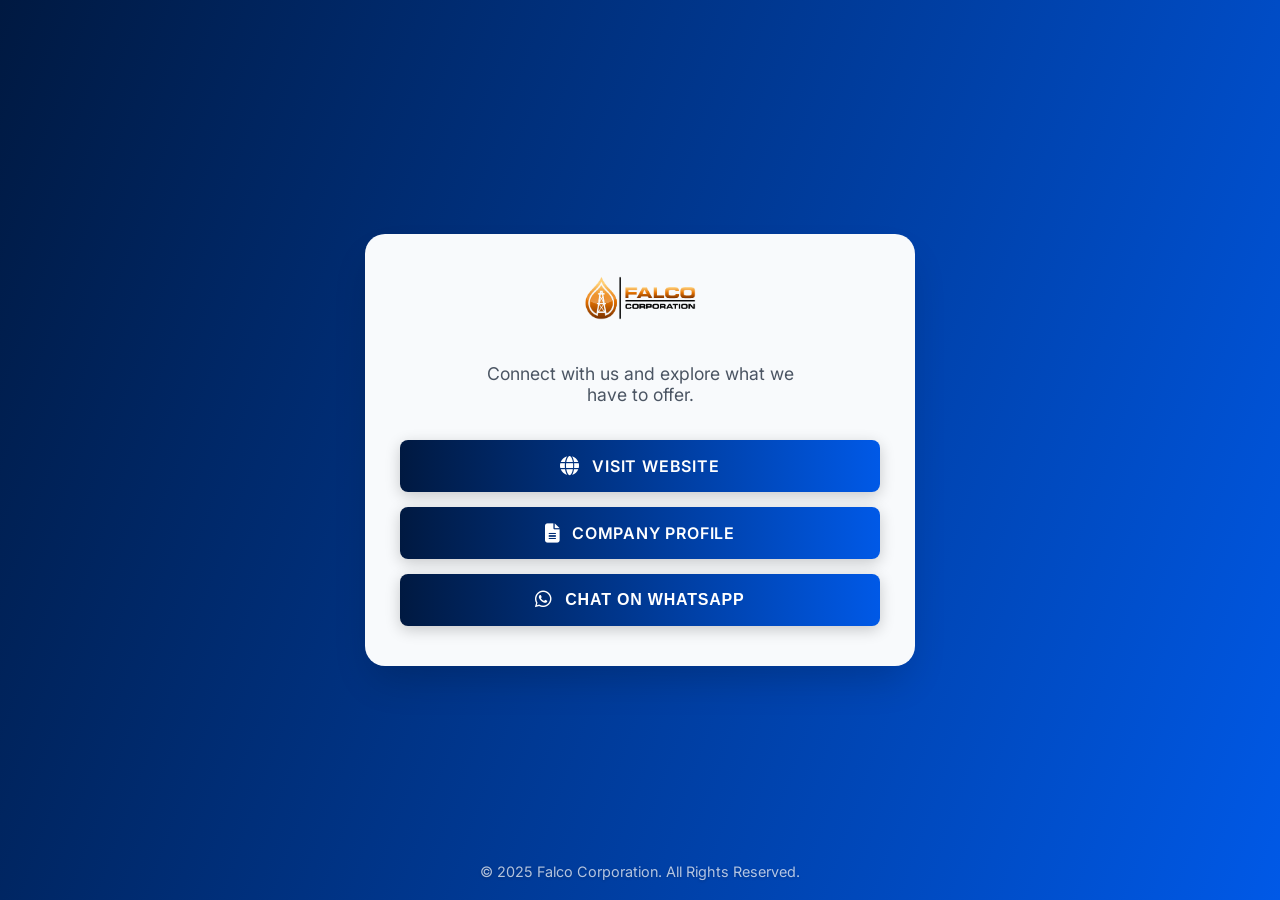
<file: qr.html>
<!DOCTYPE html>
<html lang="en">
<head>
    <meta charset="UTF--8">
    <meta name="viewport" content="width=device-width, initial-scale=1.0">
    <title>Falco Corporation | Welcome</title>
    
    <link rel="preconnect" href="https://fonts.googleapis.com">
    <link rel="preconnect" href="https://fonts.gstatic.com" crossorigin>
    <link href="https://fonts.googleapis.com/css2?family=Inter:wght@400;600;700&display=swap" rel="stylesheet">
    
    <link rel="stylesheet" href="https://cdnjs.cloudflare.com/ajax/libs/font-awesome/6.5.2/css/all.min.css">

    <style>
        /* BRANDING: Using your main site's color variables */
        :root {
            --color-primary-blue: #001941;
            --color-accent-blue: #0059e7;
            --color-accent-yellow: #001941;
            --color-light-gray: #f8fafc;
            --color-text: #111827;
        }

        /* STYLE: Using the animated gradient from your main site's menu */
        body {
            font-family: 'Inter', sans-serif;
            margin: 0;
            color: var(--color-text);
            display: flex;
            justify-content: center;
            align-items: center;
            min-height: 100vh;
            padding: 20px;
            box-sizing: border-box;
            background: linear-gradient(110deg, var(--color-primary-blue), var(--color-accent-blue), var(--color-accent-yellow));
            background-size: 200% 200%;
            animation: gradient-pan 15s ease infinite;
        }

        @keyframes gradient-pan {
            0% { background-position: 0% 50%; }
            50% { background-position: 100% 50%; }
            100% { background-position: 0% 50%; }
        }

        /* STYLE: Updated card to be clean and light, contrasting with the vibrant background */
        .container {
            text-align: center;
            background-color: var(--color-light-gray);
            padding: 40px 35px;
            border-radius: 20px;
            box-shadow: 0 20px 40px -10px rgba(0, 0, 0, 0.2);
            max-width: 480px;
            width: 100%;
            animation: float-animation 6s ease-in-out infinite;
        }
        
        @keyframes float-animation {
            0% { transform: translateY(0px); }
            50% { transform: translateY(-10px); }
            100% { transform: translateY(0px); }
        }

        .logo {
            width: 120px; /* Slightly larger logo */
            height: auto;
            margin-bottom: 20px;
        }

        p {
            font-size: 1.1em;
            color: #4b5563; /* text-gray-600 */
            margin-bottom: 35px;
            max-width: 350px;
            margin-left: auto;
            margin-right: auto;
        }

        .button-container {
            display: flex;
            flex-direction: column;
            gap: 15px;
        }

        /* STYLE: Applied your 'themed-button-gradient' style to the buttons */
        .link-button {
            display: flex;
            align-items: center;
            justify-content: center;
            gap: 12px;
            padding: 1rem 2rem;
            text-decoration: none;
            font-size: 1em;
            font-weight: 600;
            text-transform: uppercase;
            letter-spacing: 0.05em;
            border-radius: 8px;
            color: white;
            border: none;
            cursor: pointer;
            background-image: linear-gradient(to right, var(--color-primary-blue), var(--color-accent-blue), var(--color-accent-yellow));
            background-size: 200% auto;
            transition: all 0.4s ease;
            box-shadow: 0 4px 15px rgba(0,0,0,0.2);
            width: 100%;
            box-sizing: border-box;
        }

        .link-button:hover {
            background-position: right center;
            transform: translateY(-3px);
            box-shadow: 0 7px 20px rgba(59, 130, 246, 0.3);
        }
        
        .link-button i {
            font-size: 1.2em;
        }
        
        footer {
            position: absolute;
            bottom: 20px;
            font-size: 0.9em;
            color: rgba(255, 255, 255, 0.7);
            text-shadow: 0 1px 3px rgba(0,0,0,0.2);
        }

        /* ===== START: MODAL CSS ===== */
        .modal-overlay {
            display: none; /* Hidden by default */
            position: fixed;
            z-index: 1000;
            left: 0;
            top: 0;
            width: 100%;
            height: 100%;
            background-color: rgba(0,0,0,0.6);
            justify-content: center;
            align-items: center;
            padding: 20px;
            box-sizing: border-box;
        }

        .modal-content {
            background-color: #fefefe;
            padding: 30px 35px;
            border-radius: 15px;
            position: relative;
            width: 100%;
            max-width: 450px;
            text-align: center;
            box-shadow: 0 5px 15px rgba(0,0,0,0.3);
            animation: slide-down 0.5s ease-out;
        }

        @keyframes slide-down {
            from {
                transform: translateY(-50px);
                opacity: 0;
            }
            to {
                transform: translateY(0);
                opacity: 1;
            }
        }

        .modal-content h2 {
            margin-top: 0;
            margin-bottom: 25px;
            color: var(--color-primary-blue);
        }

        .close-btn {
            color: #aaa;
            position: absolute;
            top: 10px;
            right: 20px;
            font-size: 28px;
            font-weight: bold;
            cursor: pointer;
        }

        .close-btn:hover,
        .close-btn:focus {
            color: black;
            text-decoration: none;
        }
        
        .modal-button-container {
            display: flex;
            flex-direction: column;
            gap: 15px;
        }

        .modal-link {
            justify-content: center;
            padding-top: 1.2rem; /* Add a bit more padding for the new layout */
            padding-bottom: 1.2rem;
        }

        /* ===== NEW: Styles for the vertical name/title layout ===== */
        .contact-info {
            display: flex;
            flex-direction: column; /* Stacks items vertically */
            align-items: center;
            line-height: 1.4;
        }

        .contact-name {
            font-weight: 600;
            font-size: 1em;
            text-transform: none;
            letter-spacing: normal;
        }

        .contact-title {
            font-size: 0.8em;
            font-weight: 400;
            opacity: 0.8;
            text-transform: none;
            letter-spacing: normal;
        }
        /* ===== END: MODAL CSS ===== */

    </style>
</head>
<body>

    <div class="container">
        <img src="images/logo.png" alt="Falco Corporation Logo" class="logo">
        <p>Connect with us and explore what we have to offer.</p>
        <div class="button-container">
            <a href="https://tam2524.github.io/falco-corp-web-main/" target="_blank" class="link-button">
                <i class="fa-solid fa-globe"></i>
                <span>Visit Website</span>
            </a>
            <a href="images/FALCO CORP PROFILE-W_O 1.pdf-3.pdf" target="_blank" class="link-button">
                <i class="fa-solid fa-file-lines"></i>
                <span>Company Profile</span>
            </a>
            <button id="open-modal-btn" class="link-button">
                <i class="fa-brands fa-whatsapp"></i>
                <span>Chat on WhatsApp</span>
            </button>
        </div>
    </div>
    
    <footer>
        &copy; 2025 Falco Corporation. All Rights Reserved.
    </footer>

    <div id="whatsapp-modal" class="modal-overlay">
        <div class="modal-content">
            <span class="close-btn">&times;</span>
            <h2>Choose a Contact</h2>
            <div class="modal-button-container">

                <a href="https://wa.me/85265731411" target="_blank" class="link-button modal-link">
                    <div class="contact-info">
                        <span class="contact-name">Alex Tse</span>
                        <span class="contact-title">Managing Director</span>
                    </div>
                </a>

                <a href="https://wa.me/85265877580" target="_blank" class="link-button modal-link">
                    <div class="contact-info">
                        <span class="contact-name">Arwin Amirloo</span>
                        <span class="contact-title">Chief Executive Officer</span>
                    </div>
                </a>

                <a href="https://wa.me/85259883716" target="_blank" class="link-button modal-link">
                    <div class="contact-info">
                        <span class="contact-name">Rommel Haque</span>
                        <span class="contact-title">Head of Trading</span>
                    </div>
                </a>
            </div>
        </div>
    </div>
    
    <script>
        const modal = document.getElementById('whatsapp-modal');
        const openBtn = document.getElementById('open-modal-btn');
        const closeBtn = document.querySelector('.close-btn');

        openBtn.addEventListener('click', function() {
            modal.style.display = 'flex';
        });

        closeBtn.addEventListener('click', function() {
            modal.style.display = 'none';
        });

        window.addEventListener('click', function(event) {
            if (event.target == modal) {
                modal.style.display = 'none';
            }
        });
    </script>

</body>
</html>
</file>
